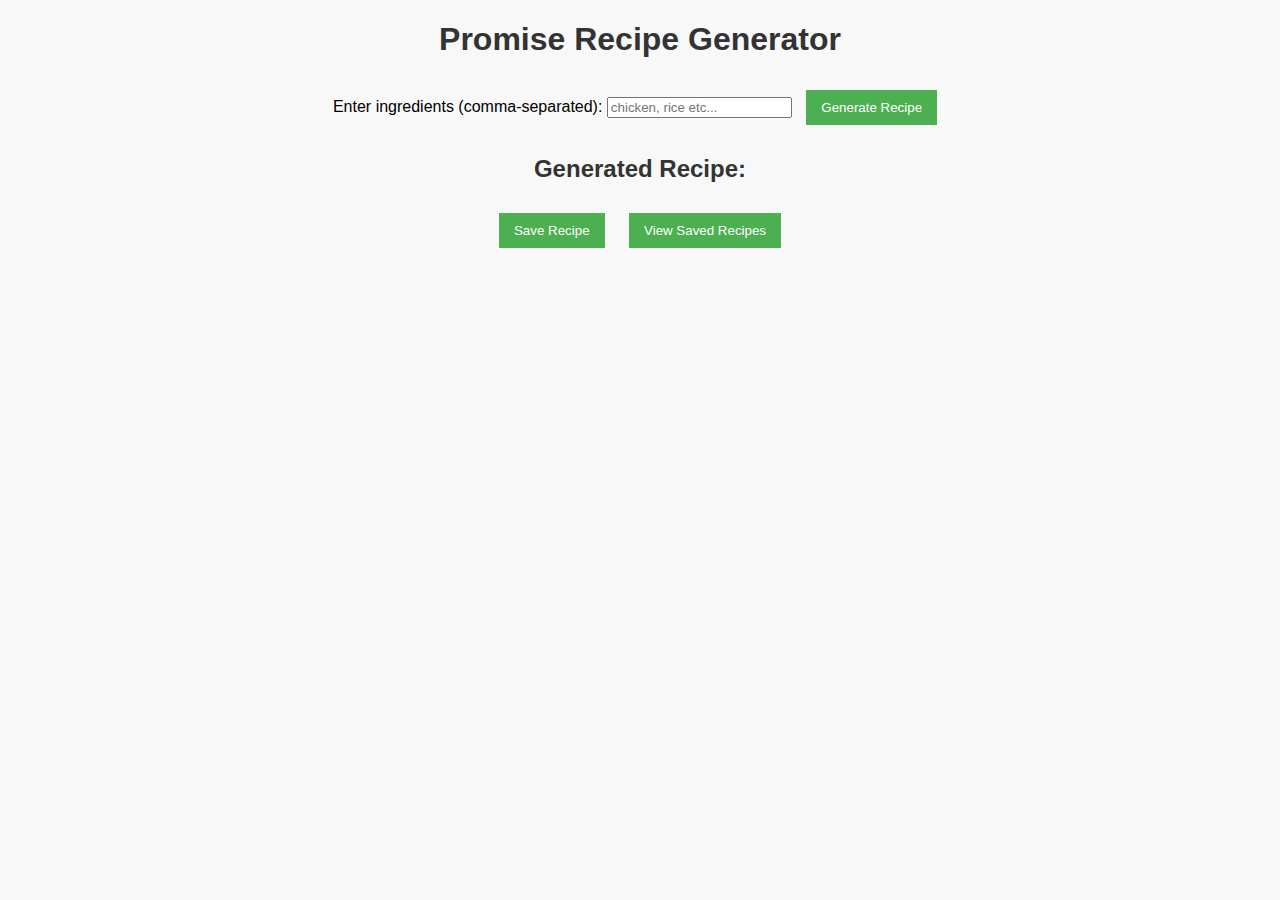
<file: templates/index.html>
<!DOCTYPE html>
<html lang="en">
<head>
    <meta charset="UTF-8">
    <meta name="viewport" content="width=device-width, initial-scale=1.0">
    <title>Recipe Generator</title>
    <link rel="stylesheet" href="/static/styles.css">
</head>
<body>
    <h1>Promise Recipe Generator</h1>
    
    <label for="ingredients">Enter ingredients (comma-separated):</label>
    <input type="text" id="ingredients" placeholder="chicken, rice etc...">
    <button onclick="generateRecipe()">Generate Recipe</button>

    <h2>Generated Recipe:</h2>
    <div id="generated-recipe"></div>
    <section id="recipes-container"></section>


    <button onclick="saveRecipe()">Save Recipe</button>

    <!-- Corrected navigation button -->
    <button onclick="viewRecipes()">View Saved Recipes</button>

    <!-- <script> -->
        <!-- function navigateToRecipes() { -->
            <!-- window.location.href = "recipes.html"; -->
        <!-- } -->
    <!-- </script> -->

    <script src="/static/script.js"></script>
</body>
</html>
</file>
<file: static/styles.css>
body {
    font-family: Arial, sans-serif;
    text-align: center;
    background-color: #f8f8f8;
}

h1, h2 {
    color: #333;
}

button {
    background-color: #4CAF50;
    color: white;
    padding: 10px 15px;
    border: none;
    cursor: pointer;
    margin: 10px;
}

.recipe-card {
    background: white;
    padding: 10px;
    margin: 10px;
    border-radius: 5px;
    box-shadow: 0 0 5px rgba(0, 0, 0, 0.1);
}
</file>
